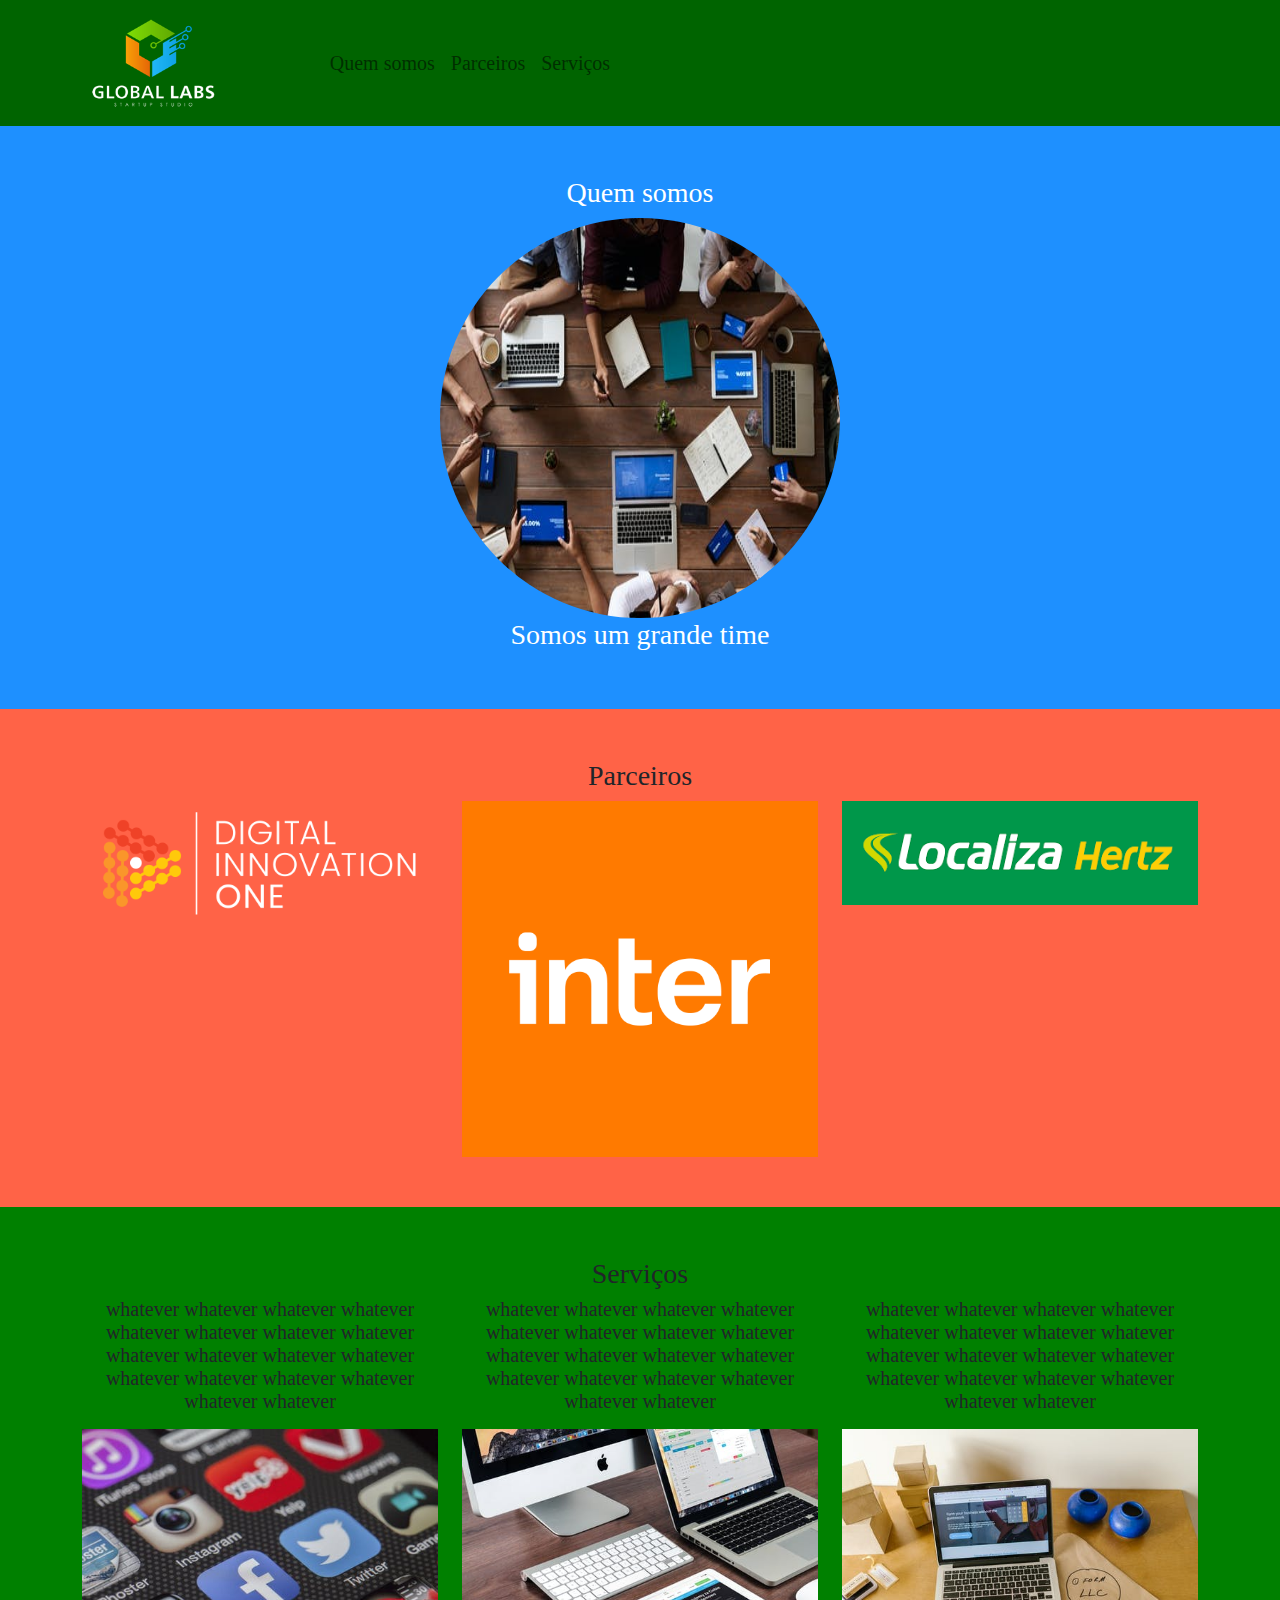
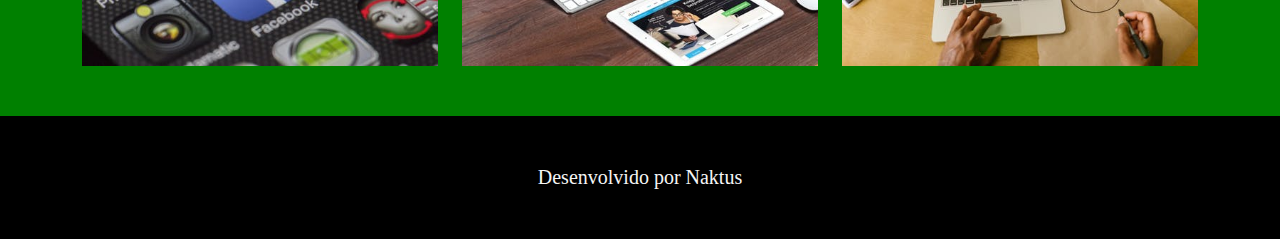
<file: Aulas/Aula 2 Bootstrap/index.html>
<!DOCTYPE html lang="pt-br">
<html>
    <head>
        <title>Minha Página</title>
        <meta charset=utf8>
        <link rel="stylesheet" type="text/css" href="bootstrap/css/bootstrap.min.css">
        <link rel="stylesheet" type="text/css" href="bootstrap/css/style.css">
    </head>
        <body>
            <nav class="navbar navbar-expand-lg navbar-light">
                <a class="navbar-brand" href="quemsomos">
                    <img src="img/global.png" width="" height="100" alt="">
                </a>    
                <div class="collapse navbar-collapse">
                    <ul class="navbar-nav">
                        <li class="nav-item">
                            <a class="nav-link" href="#quemsomos">Quem somos</a>
                        </li>
                        <li class="nav-item">
                            <a class="nav-link" href="#parceiros">Parceiros</a>
                        </li>
                        <li class="nav-item">
                            <a class="nav-link" href="#serviços">Serviços</a>
                        </li>
                    </ul>
                </div>  
            </nav> 
        </body>

        <section id="quemsomos">
            <div class="container-fluid quem-somos text-center margin"> 
                <h3>Quem somos</h3>
                <img src="img/time.jpeg" class="rounded-circle" width="400" height="400">         
                <h3>Somos um grande time</h3>
            </div>
        </section>
        <section id="parceiros">
            <div class="container-fluid parceiros text-center margin">
                <h3>Parceiros</h3>
                <div class="container"> 
                    <div class="row">
                        <div class="col-lg-4">
                            <img src="img/dio.png" width=100%>
                        </div>
                        <div class="col-lg-4">
                            <img src="img/inter.png" width=100%>
                        </div>
                        <div class="col-lg-4">
                            <img src="img/localiza.png" width=100%>
                        </div>
                    </div>

                </div>
            </div>   
        
        </section>
        <section id="serviços">
            <div class="container-fluid serviços text-center margin">
                <h3>Serviços</h3>
                <div class="container"> 
                    <div class="row">
                        <div class="col-lg-4">
                            <p>whatever whatever whatever whatever whatever whatever whatever whatever whatever whatever whatever whatever whatever whatever whatever whatever whatever whatever </p>
                            <img src="img/app.jpeg" width=100%>
                        </div>
                        <div class="col-lg-4">
                            <p>whatever whatever whatever whatever whatever whatever whatever whatever whatever whatever whatever whatever whatever whatever whatever whatever whatever whatever </p>
                            <img src="img/web.jpeg" width=100%>
                        </div>
                        <div class="col-lg-4">
                            <p>whatever whatever whatever whatever whatever whatever whatever whatever whatever whatever whatever whatever whatever whatever whatever whatever whatever whatever </p>
                            <img src="img/web2.jpeg" width=100%>
                        </div>
                    </div>

                </div>
            </div>   
        
        </section>
            <footer class="container-fluid bgfooter text-center margin">
                Desenvolvido por Naktus
            </footer>
</html>
</file>
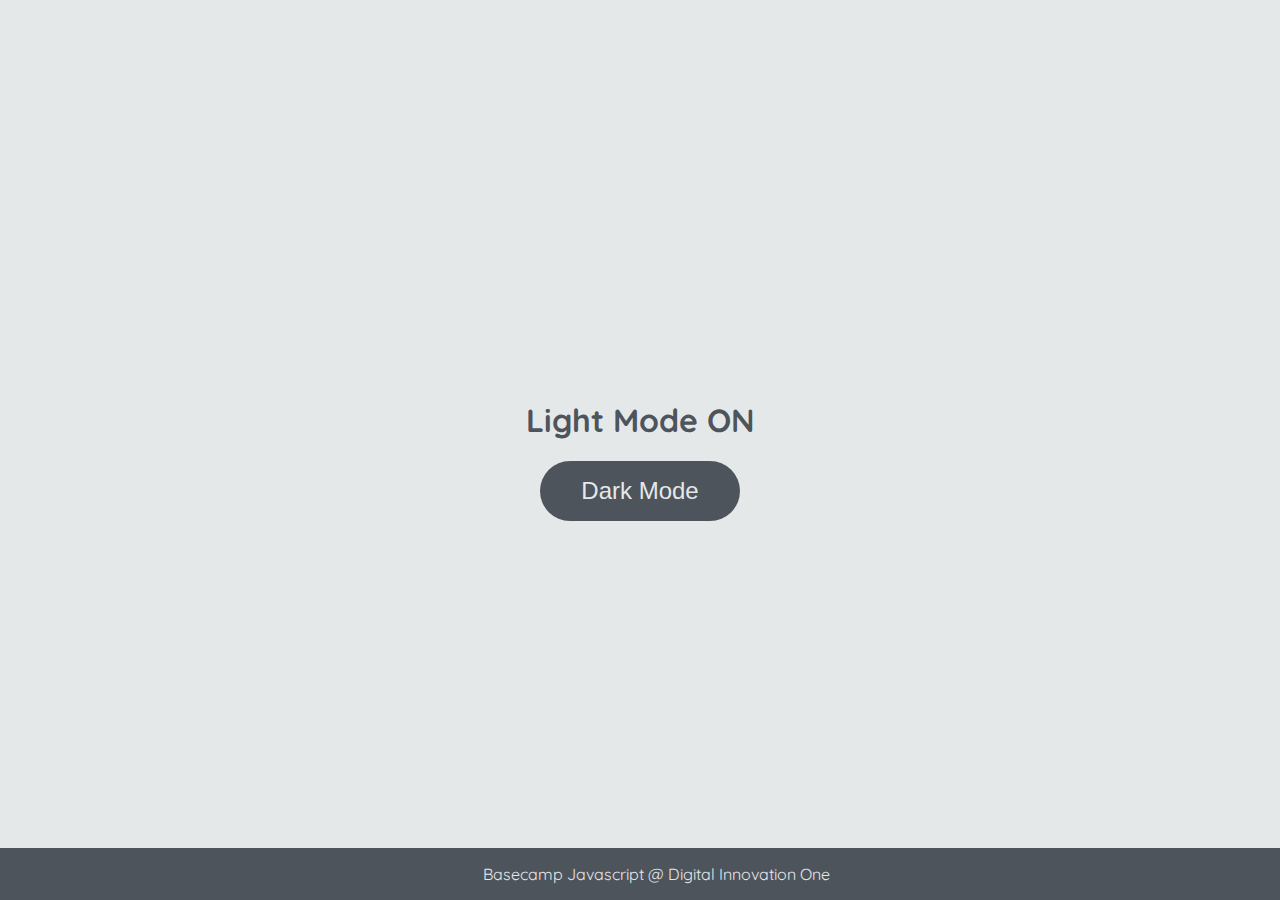
<file: Aulas/Aula DOM/index.html>
<!DOCTYPE html>
<html lang="en">
	<head>
		<meta charset="UTF-8" />
		<meta http-equiv="X-UA-Compatible" content="IE=edge" />
		<meta name="viewport" content="width=device-width, initial-scale=1.0" />
		<link rel="stylesheet" href="assets/css/styles.css" />
		<title>Dark mode and Light Mode</title>
	</head>
	<body>
		<main>
			<h1 id="page-title">Light Mode ON</h1>
			<button aria-label="selecionar-modo" id="mode-selector">Dark Mode</button>
		</main>

		<footer>Basecamp Javascript @ Digital Innovation One</footer>
		<script src="assets/js/scripts.js"></script>
	</body>
</html>
</file>
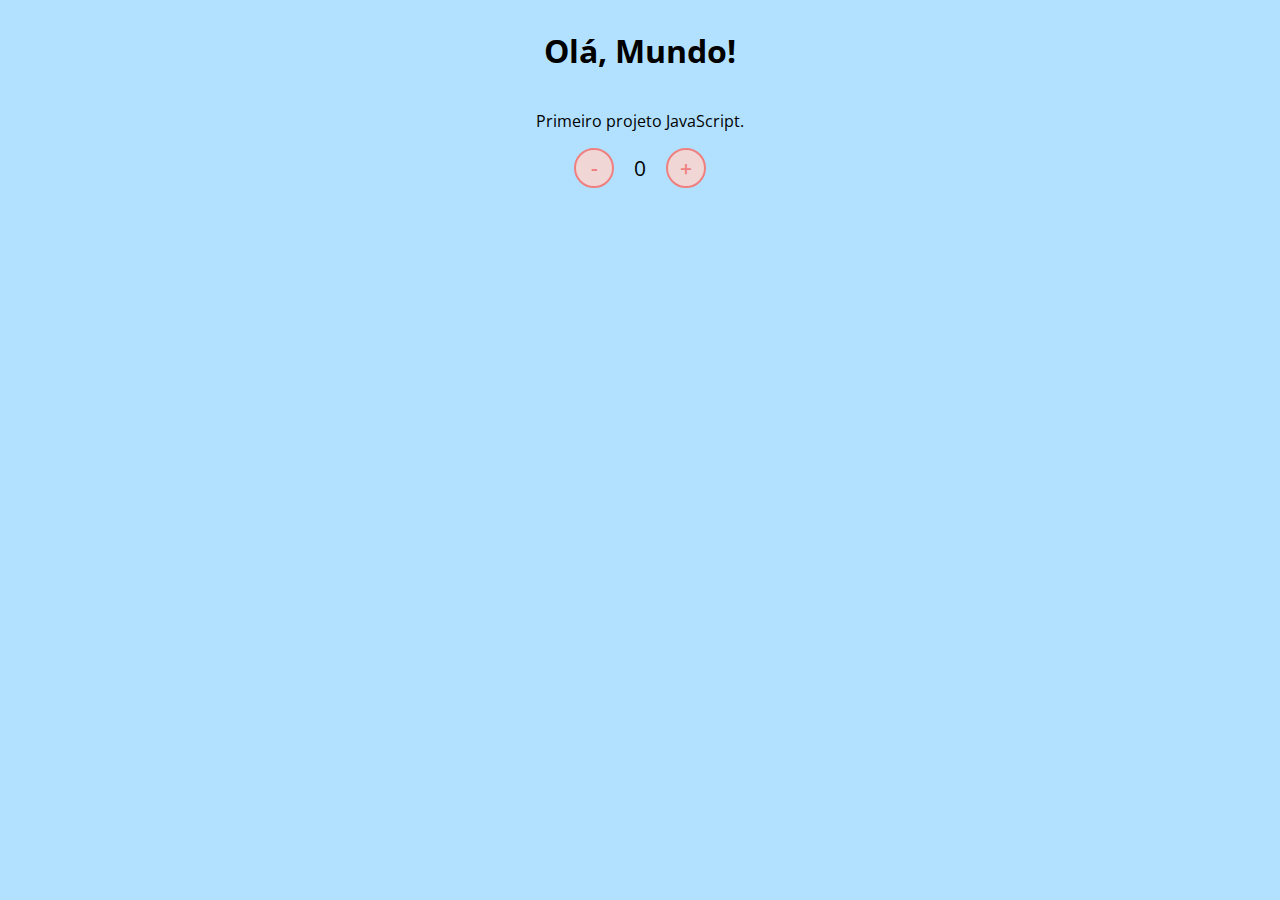
<file: projects/Aula JavaScript/index.html>
<!DOCTYPE html>
<html lang="en">
    <head>
        <meta charset="UTF-8">
        <meta name="viewport" content="width=device-width, initial-scale=1.0">
        <link rel="stylesheet" href="assets/css/styles.css"/>
        <title>Contador</title>
    </head>
        <body>
            <h1>Olá, Mundo!</h1>
            <p>Primeiro projeto JavaScript.</p>
            <div id="counter">
                <button name="subtrair" onclick= "decrement()">-</button>
                <span id="currentNumber">0</span>
                <button name="adicionar" onclick= "increment()">+</button>
            </div>
            <script src="assets/js/scritps.js"></script>
        </body>
</html>
</file>
<file: Aulas/Aula 2 Bootstrap/bootstrap/css/style.css>
body    {
    font: 20px Verdana;
}
.navbar {
    background-color: darkgreen;
}

.quem-somos {
    background-color: dodgerblue;
    color: white;
}

.margin {
    padding-top: 50px;
    padding-bottom: 50px;
}

.parceiros {
    background-color: tomato;
}

.serviços { 
    background-color: green;
}

.bgfooter{ 
    background-color: black; 
    color: whitesmoke;
}
</file>
<file: Aulas/Aula DOM/assets/css/styles.css>
@import url('https://fonts.googleapis.com/css2?family=Quicksand:wght@300;400;600&display=swap');

body {
	background-color: #e5e8e8;
	color: #4e545c;
	margin: 0;
	font-family: 'Quicksand';
}

body.dark-mode {
	background-color: #000401;
	color: #e5e8e8;
}

main {
	height: 100vh;
	width: 100%;
	display: flex;
	flex-direction: column;
	align-items: center;
	justify-content: center;
}

footer {
	width: 100%;
	background-color: #4e545c;
	padding: 16px;
	color: #e5e8e8;
	position: fixed;
	bottom: 0;
	text-align: center;
	font-weight: 400;
}

footer.dark-mode {
	background-color: #8d9797;
	color: #000401;
}

button {
	border-radius: 40px;
	font-size: 1.5rem;
	height: 60px;
	width: 200px;
	border: none;
	background-color: #4e545c;
	color: #e5e8e8;
	transition: all 0.5s linear;
}

button:hover {
	background-color: #000401;
}

button.dark-mode {
	background-color: #e5e8e8;
	color: #4e545c;
}

button.dark-mode:hover {
	background-color: #4e545c;
	color: #e5e8e8;
}
</file>
<file: projects/Aula JavaScript/assets/css/styles.css>
@import url('https://fonts.googleapis.com/css2?family=Open+Sans:wght@300;600&display=swap');

* {
    font-family: 'Open Sans', sans-serif;
}

body {
    display: flex;
    align-items: center;
    justify-content: center;
    flex-direction: column;
    background-color: rgb(177, 225, 255);
}

button {
    height: 40px;
    width: 40px;
    border-radius: 50%;
    border: 2px solid lightcoral;
    background-color: rgb(241, 214, 214);
    color: lightcoral;
    font-size: 16pt;
    font-weight: 600;
    text-align: center;
}

#counter {
    display: flex;
}

#currentNumber {
    display: flex;
    align-items: center;
    margin: 0 20px;
    font-size: 16pt;
}
</file>
